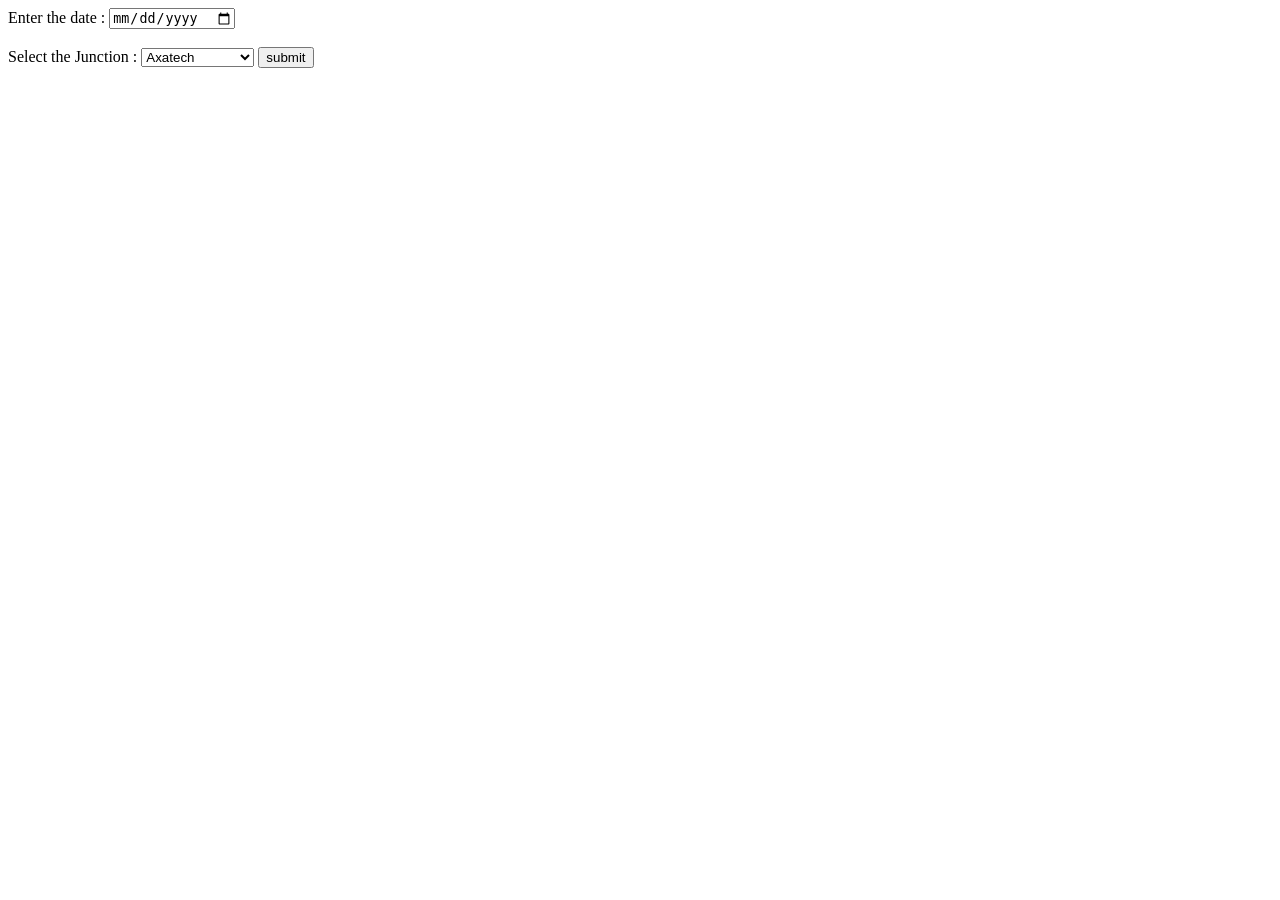
<file: server-side/charts/first.html>
<!DOCTYPE html>
<html>
  <head>
    <meta charset="utf-8">
    <title>Easy Infra</title>
  </head>
  <body>
    <form action="2.php" method="POST" >
      <!--<label>Enter the x-axis file: </label><input type="text" name="name1"><br/><br/>
      <label>Enter the y-axis file: </label><input type="text" name="name2"><br/><br/>-->
      <label>Enter the date : </label><input type="date" name ="fileDate" id="fileDate" onchange="update()"><br/><br/>
      <label>Select the Junction : </label>
      <select name="junction" id="junction" onchange="update()">
        <option value="axatech">Axatech</option>
        <option value="hosur-road">Hosur Road - 1</option>
        <option value="hosur-road-2">Hosur Road - 2</option>
        <option value="ring-road">Ring Road</option>
        <option value="silkboard">Silk Board</option>
      </select>
      <!-- <select name="junction" id="junction" onchange="update()">
        <option value="axa">Axatech</option>
        <option value="hosur-road">Hosur Road - 1</option>
        <option value="hosur-road-2">Hosur Road - 2</option>
        <option value="ring-road">Ring Road</option>
        <option value="silkboard">Silk Board</option>
      </select> -->
      <input type="hidden" name="fname" id="fname">
      <input type="hidden" name="Rfname" id="Rfname">
      <input type="hidden" name="Gfname" id="Gfname">
      <input type="hidden" name="Yfname" id="Yfname">
      <input type="hidden" name="JuncName" id="JuncName">
      <input type="hidden" name="predictedFileName" id="predictedFileName">


        <input type="submit" value="submit"/>
        <!--<input type = "button" value="update" onclick="update()"/>-->
    </form>

    <script type="text/javascript">
    function update() {
      var date = document.getElementById("fileDate").value;
      var junctionName = document.getElementById("junction").value;
      var filename = date.toString()+".txt";
      var redFilename = date.toString() + "-" + junctionName + "-red.txt";
      var greenFilename = date.toString() + "-" + junctionName + "-green.txt";
      var yellowFilename = date.toString() + "-" + junctionName + "-yellow.txt";
      var predictedFileName = date.toString() + "-" + junctionName + "-red-predicted.txt";
      console.log(predictedFileName);

      document.getElementById("fname").value = filename;
      document.getElementById("Rfname").value = redFilename;
      document.getElementById("Gfname").value = greenFilename;
      document.getElementById("Yfname").value = yellowFilename;
      document.getElementById("JuncName").value = junctionName;
      document.getElementById("predictedFileName").value = predictedFileName;
      //console.log(date + "\n" + filename1 + "\n" + filename2);
    }

    </script>
  </body>
</html>
</file>
